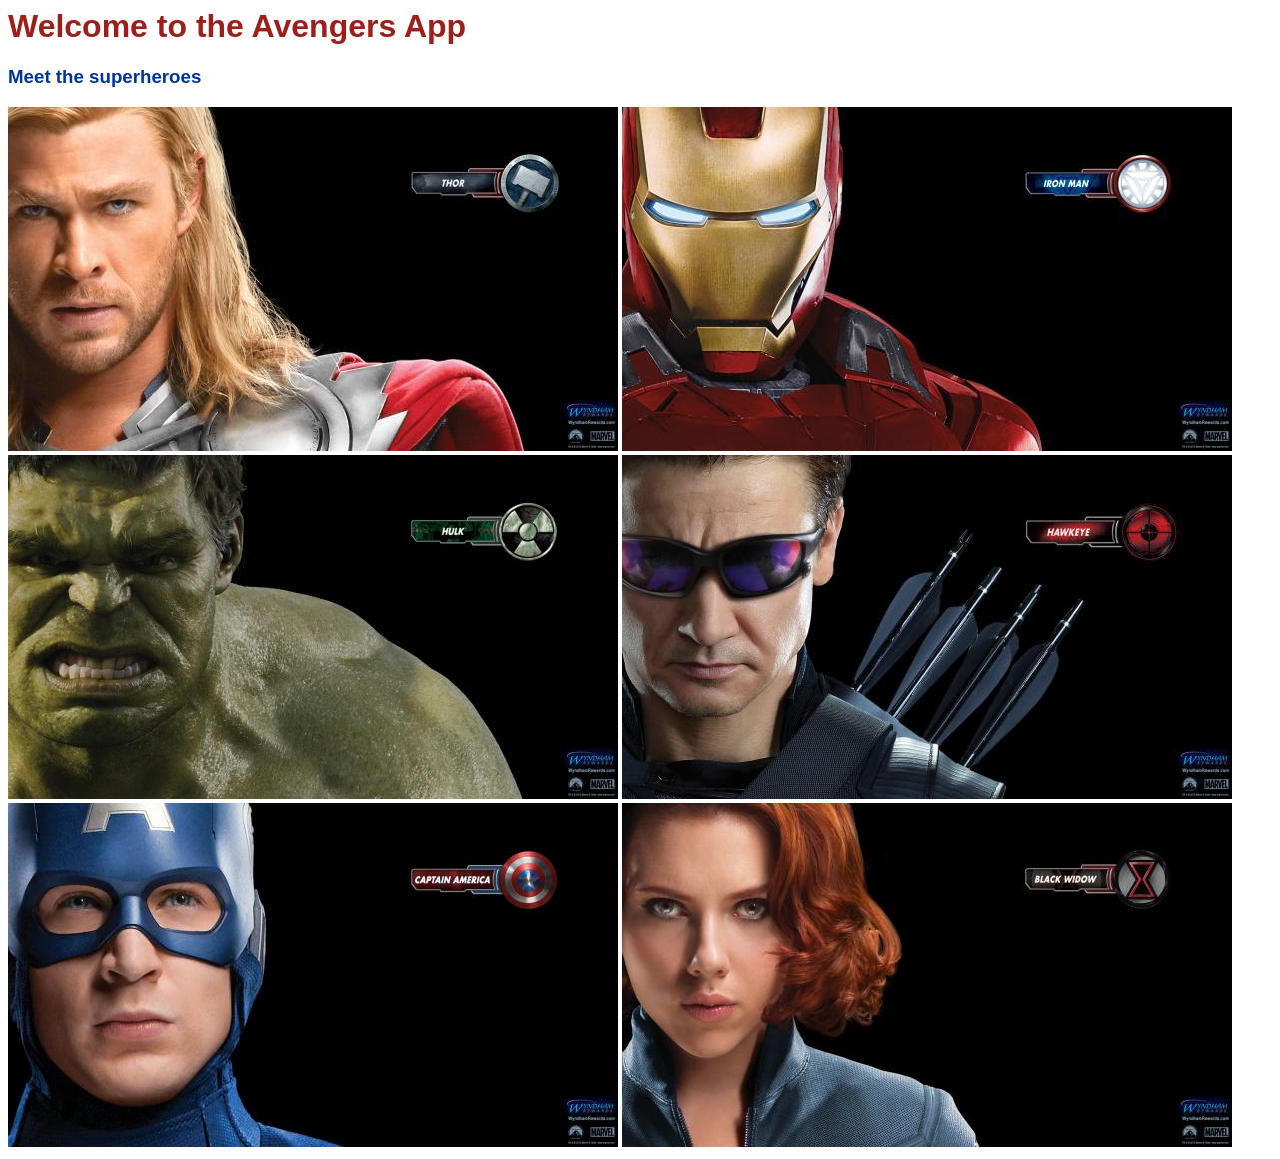
<file: index.html>
<!DOCTYPE>
<html>
    <head>
        <link rel="stylesheet" href="style.css">
    </head>
    <body>
        <h1>Welcome to the Avengers App</h1>
        <h3>Meet the superheroes</h3>
        <img src="images/avengers_01.jpg">
        <img src="images/avengers_02.jpg">
        <img src="images/avengers_03.jpg">
        <img src="images/avengers_04.jpg">
        <img src="images/avengers_05.jpg">
        <img src="images/avengers_06.jpg">


    </body>
</html>
</file>
<file: style.css>
h1{
    color: #9E1F19;
    font-family: 'Franklin Gothic Medium', 'Arial Narrow', Arial, sans-serif;
}

h3{
    color: #0033A0;
    font-family:'Franklin Gothic Medium', 'Arial Narrow', Arial, sans-serif
}

ul{
    list-style: circle;
    font-family:'Franklin Gothic Medium', 'Arial Narrow', Arial, sans-serif;
    
}

a{
    font-family: 'Franklin Gothic Medium', 'Arial Narrow', Arial, sans-serif;
    color: #4B0082  
}


#menu-bar a{
    font-family: 'Franklin Gothic Medium', 'Arial Narrow', Arial, sans-serif;
    text-decoration: none;
    background-color: #F2C300;
    padding: 5px;
}

#menu-bar a:hover{
    background-color: #3D9140;
    color:#ffffff;
}


p{
    font-family: 'Franklin Gothic Medium', 'Arial Narrow', Arial, sans-serif;
    color: #9E1F19;
}
</file>
